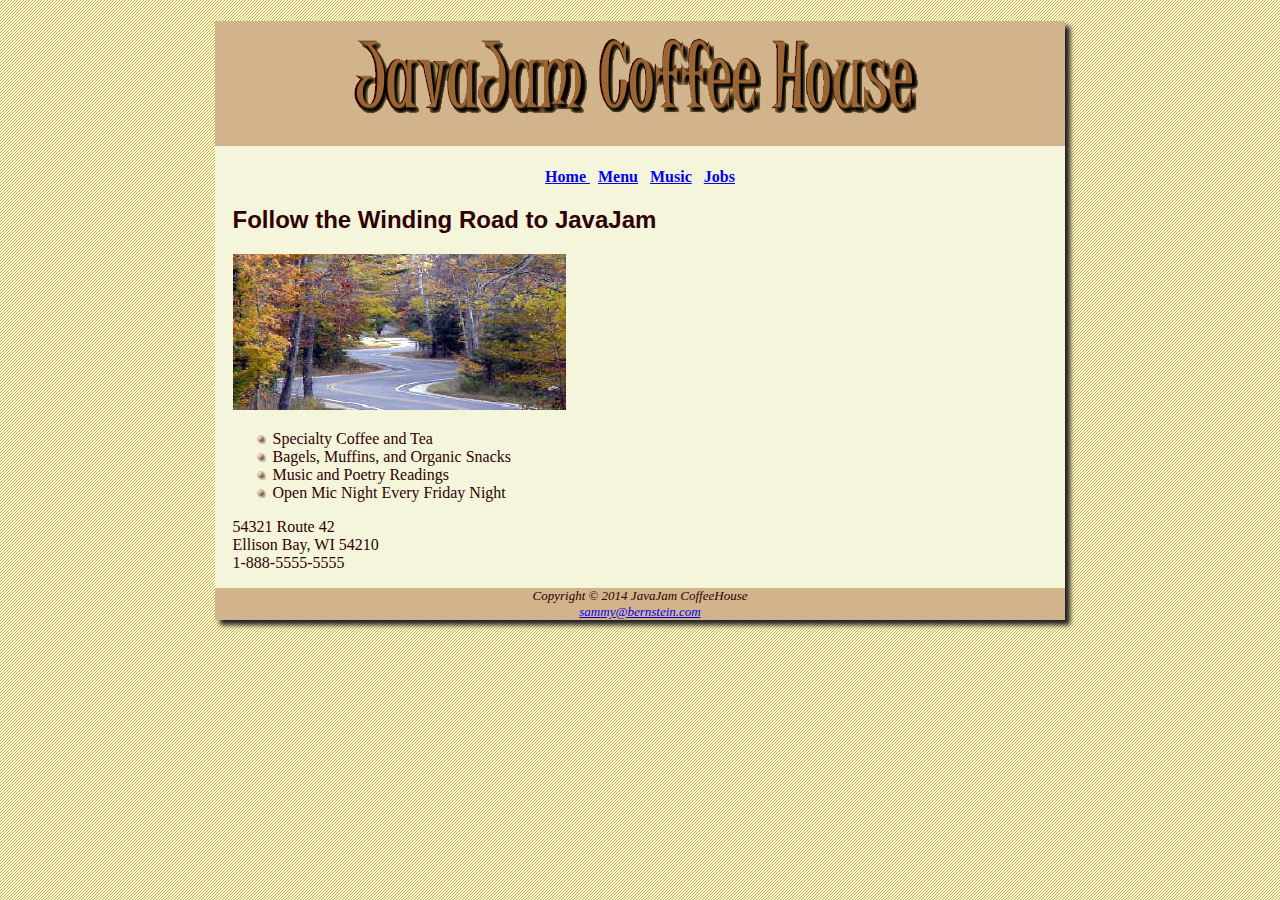
<file: index.html>
<!DOCTYPE html>
<html lang="en-us">
  <head>
    <meta content="text/html; charset=utf-8" />
    <title>JavaJam Coffee House</title>
    <link rel="stylesheet" href="css/javajam.css">
  </head>

  <body><div id="container">
   <header>
       <h1><img src="images/javalogo.gif"></h1>
   </header>

   <nav>
     <b><a href="index.html">Home <a/>&nbsp;
        <a href="menu.html">Menu</a> &nbsp;
        <a href="music.html">Music</a> &nbsp;
        <a href="jobs.html">Jobs</a>
      </b>
   </nav>

   <div id="content">
   <h2>
     Follow the Winding Road to JavaJam
   </h2>
    <img src="images/windingroad.jpg">
      <ul>
        <li>Specialty Coffee and Tea</li>
        <li>Bagels, Muffins, and Organic Snacks</li>
        <li>Music and Poetry Readings</li>
        <li>Open Mic Night Every Friday Night</li>
      </ul>

    <p> 54321 Route 42 <br>
        Ellison Bay, WI 54210 <br>
        1-888-5555-5555 <p>
    </div>
  <footer>
        Copyright &copy; 2014 JavaJam CoffeeHouse <br>

          <a href="mailto:sammy@bernstein.com">sammy@bernstein.com</a>
  </footer>
</div>
 </body>
</html>
</file>
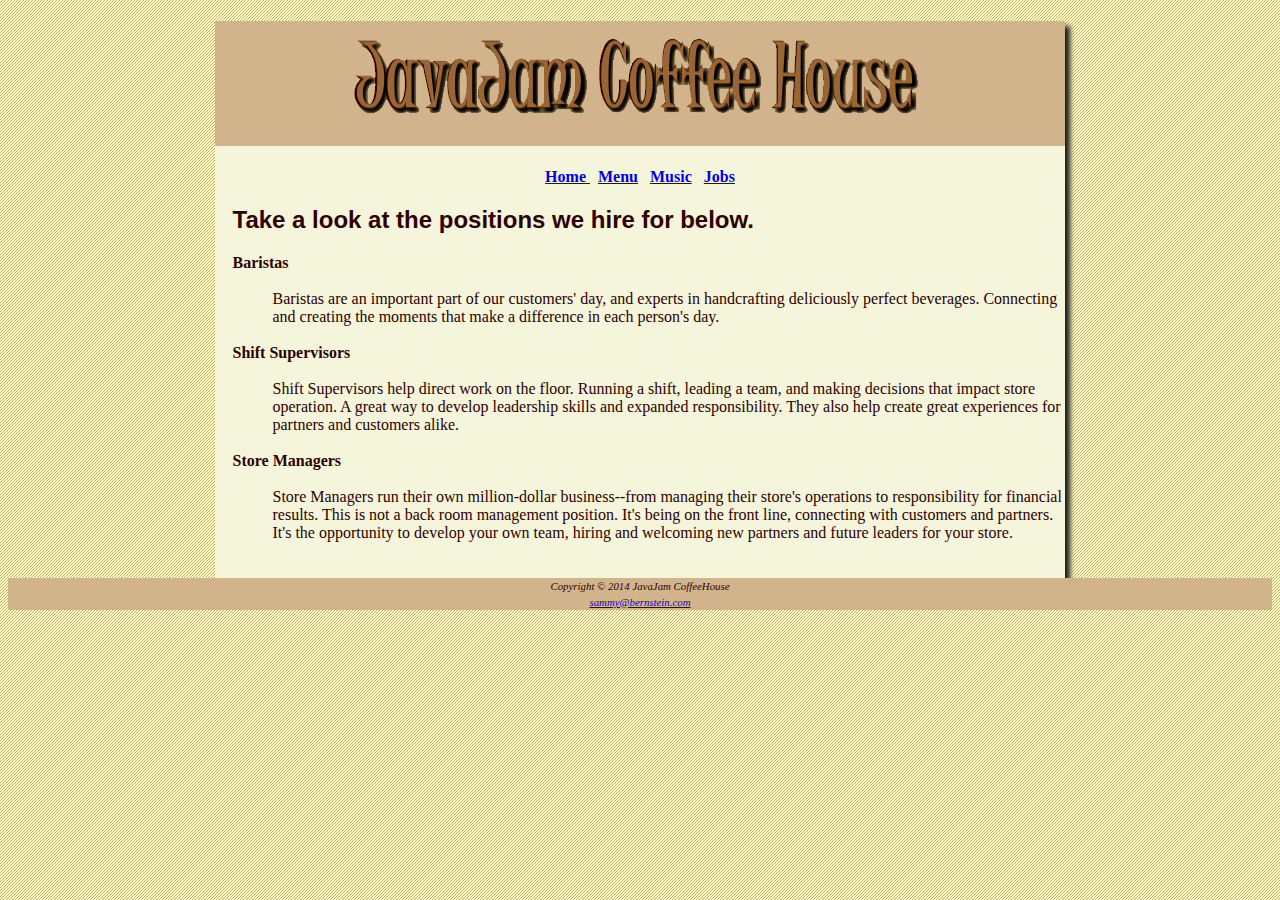
<file: jobs.html>
<!DOCTYPE html>
<html lang="en-us">
  <head>
    <meta content="text/html; charset=utf-8" />
    <title>JavaJam Coffee House</title>
    <link rel="stylesheet" href="css/javajam.css">
  </head>

  <body><div id="container">
   <header>
     <h1><img src="images/javalogo.gif"></h1>
   </header>

   <nav>
     <b><a href="index.html">Home <a/>&nbsp;
        <a href="menu.html">Menu</a> &nbsp;
        <a href="music.html">Music</a> &nbsp;
        <a href="jobs.html">Jobs</a>
    </b>
   </nav>
<div id="content">
  <h2>Take a look at the positions we hire for below.</h2>
    <dt>
        <strong>Baristas</strong><br><br>
        <dd>Baristas are an important part of our customers' day, and experts in
        handcrafting deliciously perfect beverages. Connecting and creating the
        moments that make a difference in each person's day.</dd><br>
      <strong>Shift Supervisors</strong><br><br>
        <dd>Shift Supervisors help direct work on the floor. Running a shift,
        leading a team, and making decisions that impact store operation. A great
        way to develop leadership skills and expanded responsibility. They also
        help create great experiences for partners and customers alike.</dd><br>
      <strong>Store Managers</strong><br><br>
        <dd>Store Managers run their own million-dollar business--from managing
        their store's operations to responsibility for financial results. This
        is not a back room management position. It's being on the front line,
        connecting with customers and partners. It's the opportunity to develop
        your own team, hiring and welcoming new partners and future leaders for
        your store.</dd><br><br>
    </dt>
  </div>
  </div>
  <footer>
      <small><i>
        Copyright &copy; 2014 JavaJam CoffeeHouse <br>

          <a href="mailto:sammy@bernstein.com">sammy@bernstein.com</a>

        </i></small>
  </footer>

 </body>
</html>
</file>
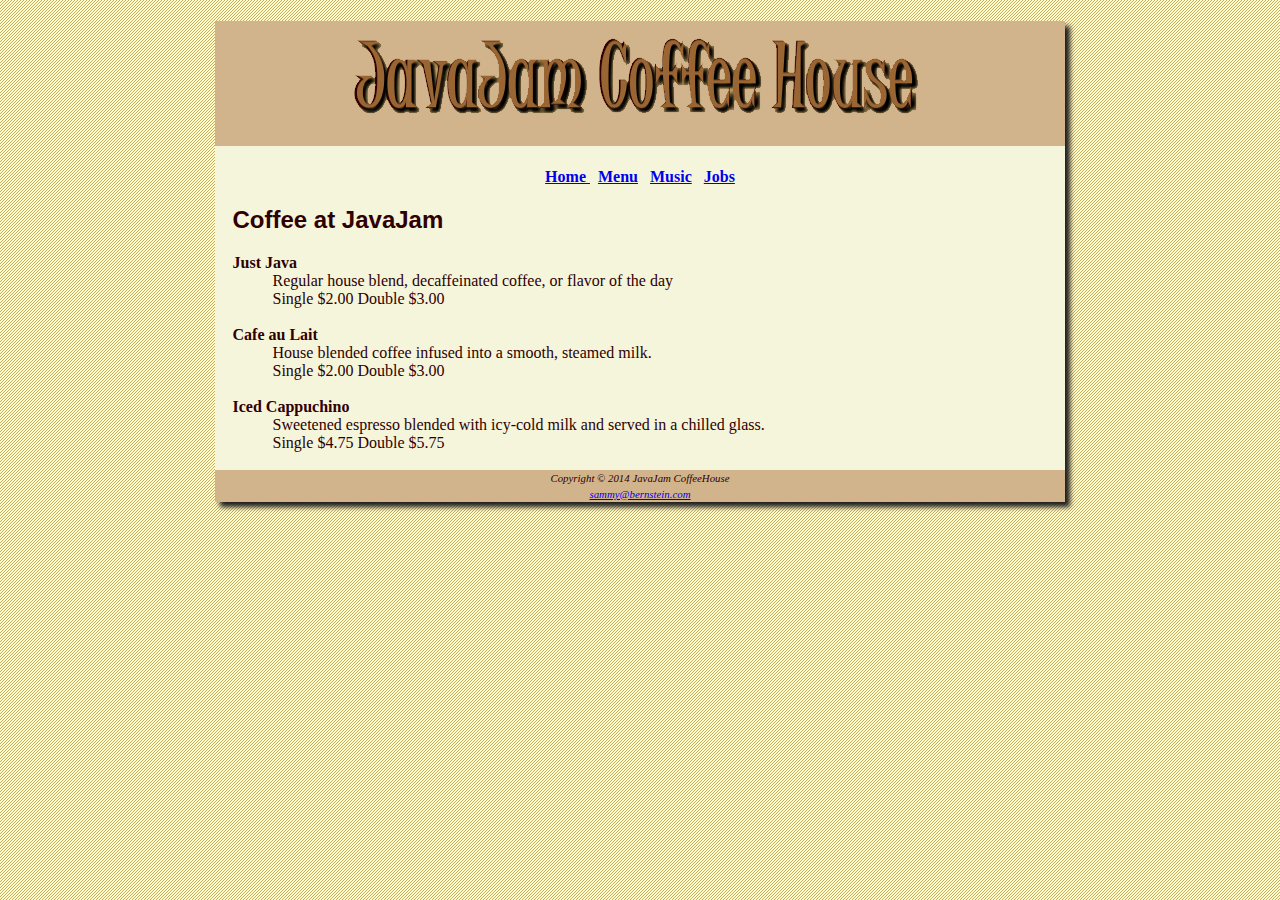
<file: menu.html>
<!DOCTYPE html>
<html lang="en-us">
  <head>
    <meta content="text/html; charset=utf-8" />
    <title>JavaJam Coffee House</title>
    <link rel="stylesheet" href="css/javajam.css">
  </head>

  <body><div id="container">
   <header>
     <h1><img src="images/javalogo.gif"></h1>
   </header>

   <nav>
      <b>
        <a href="index.html">Home <a/>&nbsp;
        <a href="menu.html">Menu</a> &nbsp;
        <a href="music.html">Music</a> &nbsp;
        <a href="jobs.html">Jobs</a>
      </b>
   </nav>
  <div id="content">
    <h2>Coffee at JavaJam</h2>
      <dt>
        <strong>Just Java</strong><br>
          <dd>Regular house blend, decaffeinated coffee, or flavor of the day<br>
          Single $2.00 Double $3.00</dd><br>
        <strong>Cafe au Lait</strong><br>
          <dd>House blended coffee infused into a smooth, steamed milk.<br>
          Single $2.00 Double $3.00</dd><br>
        <strong>Iced Cappuchino</strong><br>
          <dd>Sweetened espresso blended with icy-cold milk and served in a chilled glass.<br>
          Single $4.75 Double $5.75</dd><br>
      </dt>
  </div>

  <footer>
      <small><i>
        Copyright &copy; 2014 JavaJam CoffeeHouse <br>

          <a href="mailto:sammy@bernstein.com">sammy@bernstein.com</a>

        </i></small>
  </footer>
</div>
 </body>
</html>
</file>
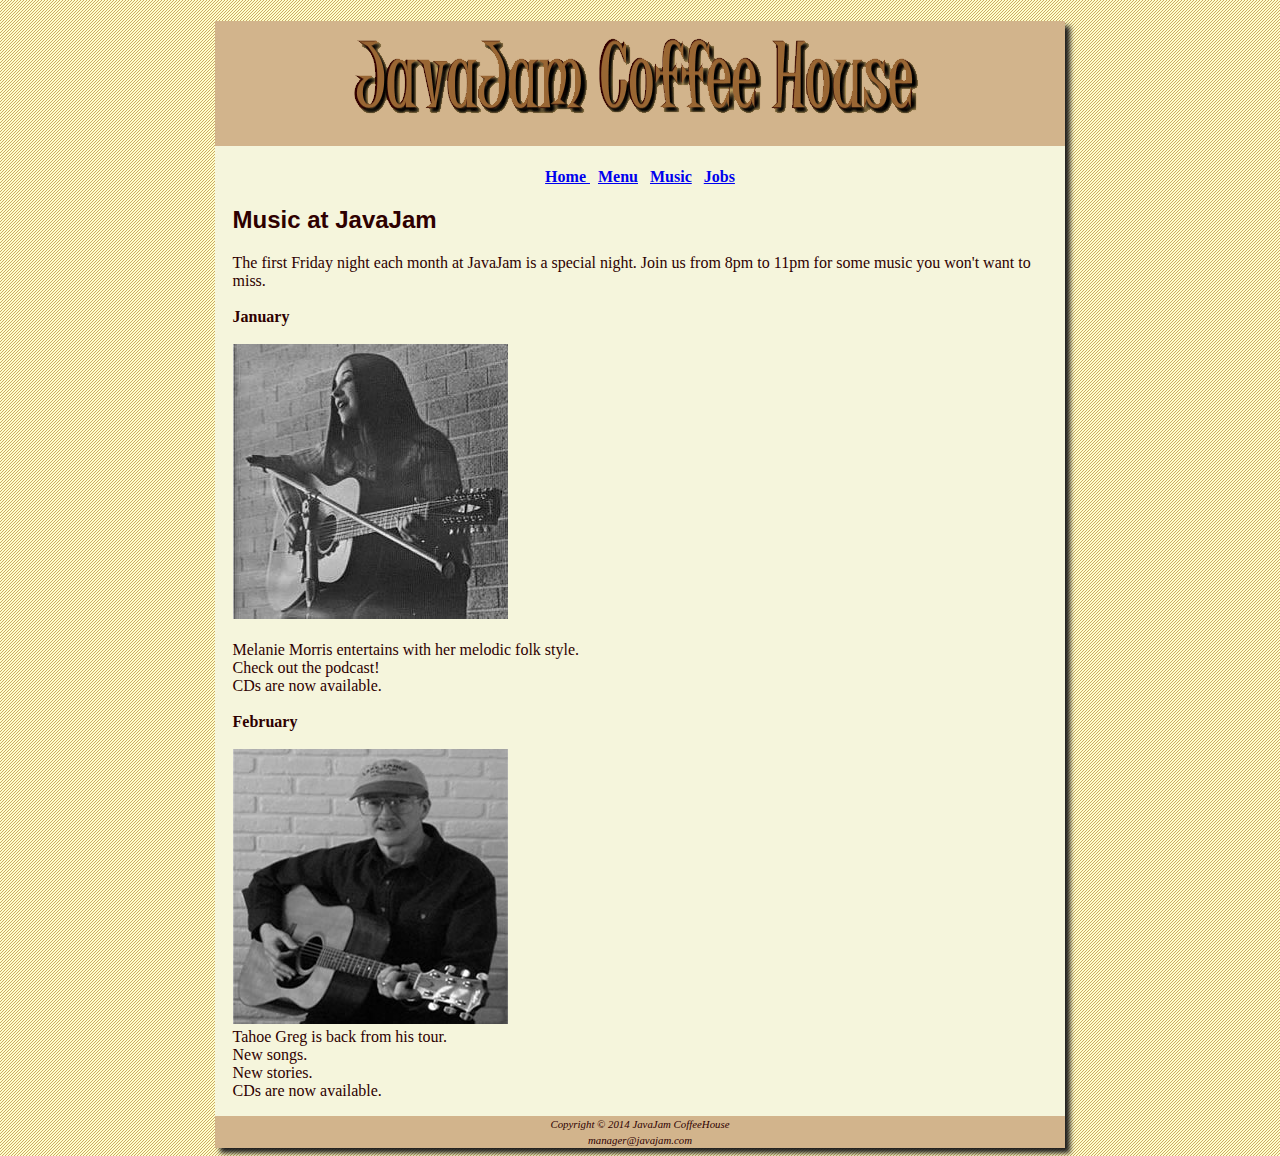
<file: music.html>
<!DOCTYPE html>
<html lang="en-us">
  <head>
    <meta content="text/html; charset=utf-8" />
    <title>JavaJam Coffee House</title>
    <link rel="stylesheet" href="css/javajam.css">
  </head>

  <body><div id="container">
   <header>
     <h1><img src="images/javalogo.gif"></h1>
   </header>

   <nav>
      <b>
        <a href="index.html">Home <a/>&nbsp;
        <a href="menu.html">Menu</a> &nbsp;
        <a href="music.html">Music</a> &nbsp;
        <a href="jobs.html">Jobs</a>
      </b>
   </nav>
  <div id="content">
    <h2>Music at JavaJam</h2>
    <p>
      The first Friday night each month at JavaJam is
      a special night. Join us from 8pm to 11pm for
      some music you won't want to miss.<br><br>
      <strong>January</strong><br><br>
      <img src="images/melanie.jpg"><br><br>
      Melanie Morris entertains with her melodic folk style.<br>
      Check out the podcast!<br>
      CDs are now available.<br><br>
      <strong>February</strong><br><br>
      <img src="images/greg.jpg"><br>
      Tahoe Greg is back from his tour.<br>
      New songs.<br>
      New stories.<br>
      CDs are now available.<br>
    </p>
  </div>

  <footer>
      <small><i>
        Copyright &copy; 2014 JavaJam CoffeeHouse <br>
        manager@javajam.com
        </i></small>
  </footer>
  </div>
 </body>
</html>
</file>
<file: css/javajam.css>
body {
  background-color: #F5F5DC;
  color: #2E0000;
  background-image: url("../images/javabackground.gif")
}

h1 {
  background-color: #D2B48C;
  color: #000000;
  text-align: center;
}

h2 {
  background-color: #F5F5DC;
  color: #2E0000;
  font-family: sans-serif, verdana;
}

.feature {
  color: #FF0000
}

#content {
  margin-left: 17.5px;
}

.companyName {
  color: #6A6AA7
}

footer {
  background-color: #D2B48C;
  color: #2E0000;
  font-size: small;
  font-style: italic;
  text-align: center;
}

#container {
  margin-left: auto;
  margin-right: auto;
  width: 850px;
  box-shadow: 5px 5px 5px #1e1e1e;
  background-color: #F5F5DC;
}

nav {
  text-align: center;
}

ul {
  list-style-image: url("../images/marker.gif")
}
</file>
